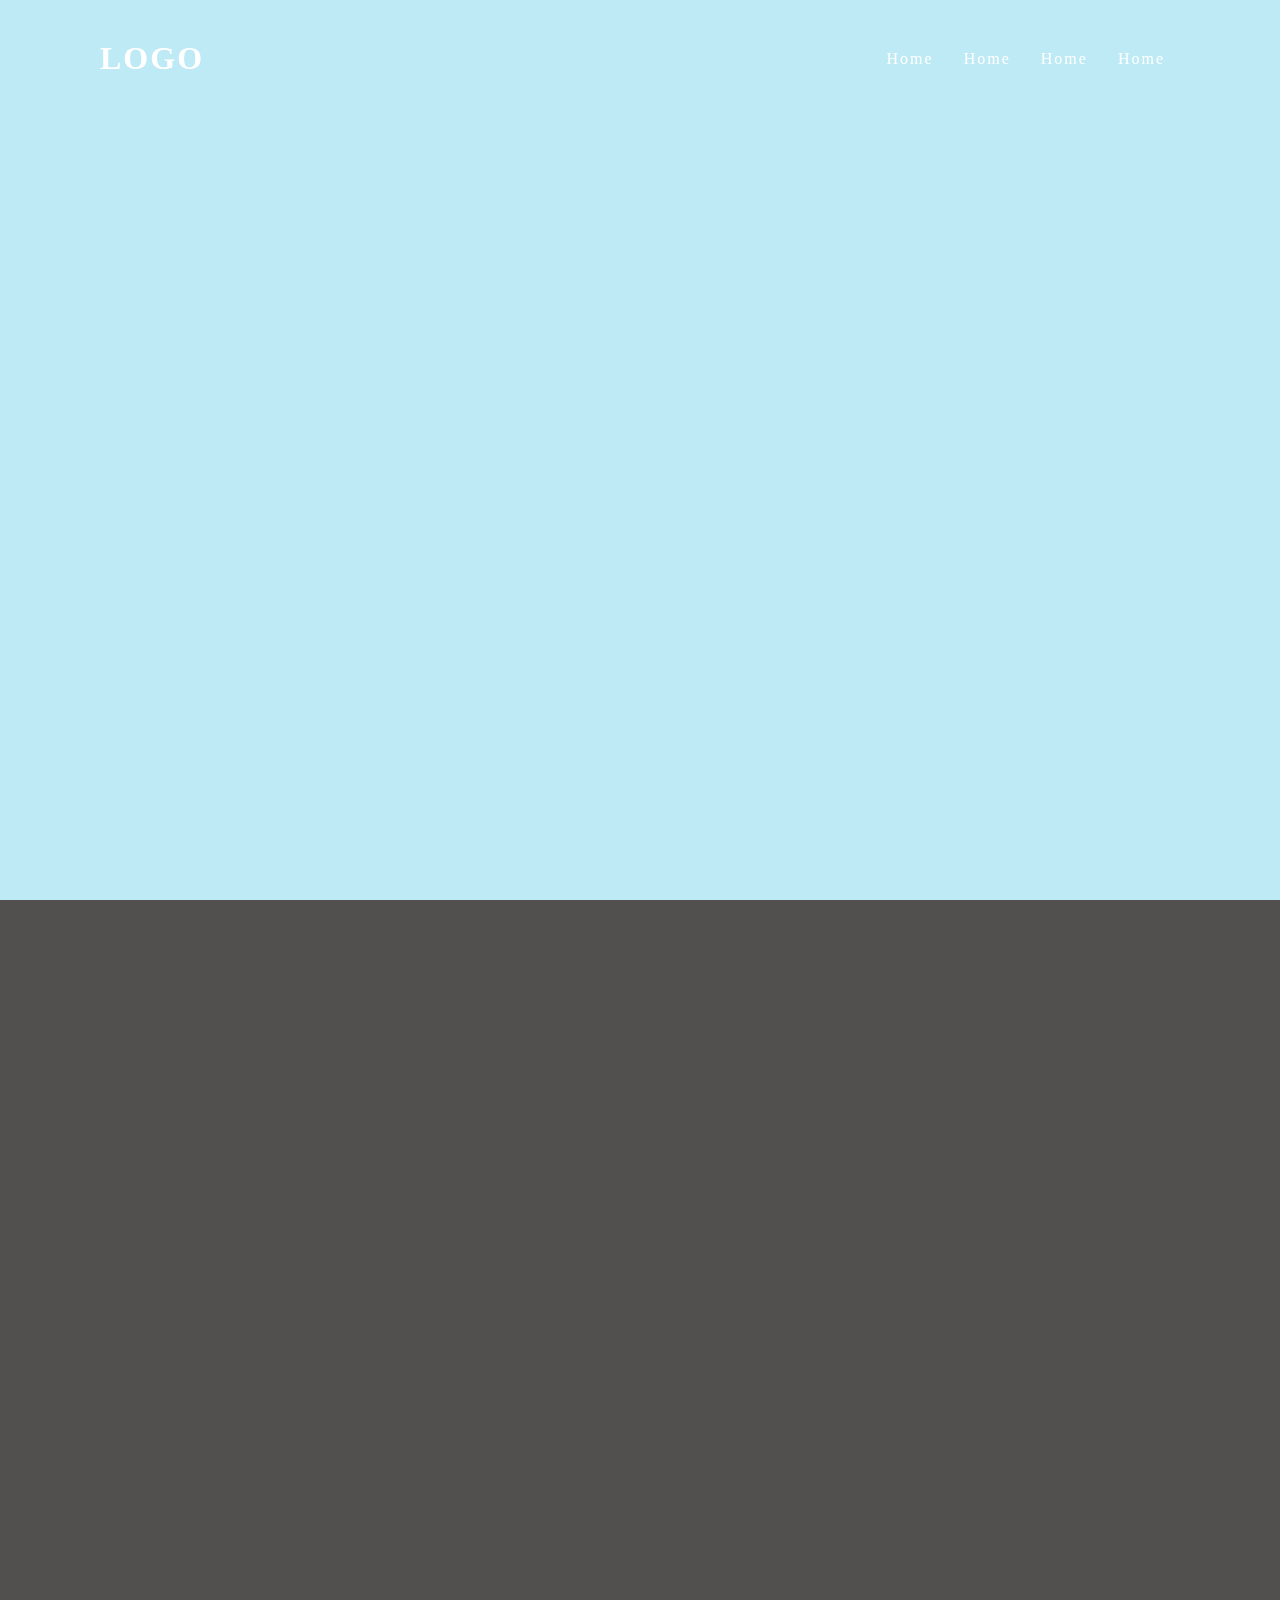
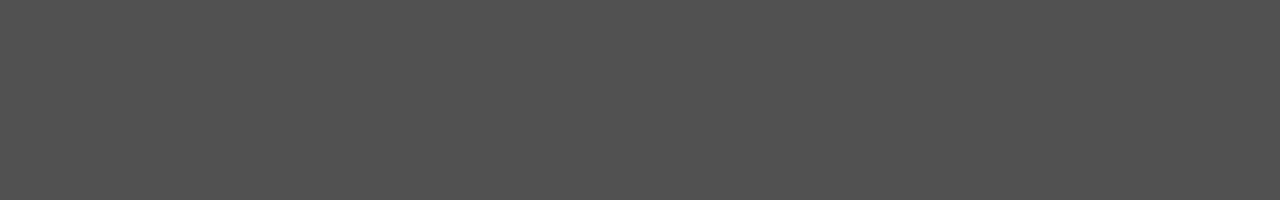
<file: navbar1/index.html>
<!DOCTYPE html>
<html lang="en">
  <head>
    <meta charset="UTF-8" />
    <meta http-equiv="X-UA-Compatible" content="IE=edge" />
    <meta name="viewport" content="width=device-width, initial-scale=1.0" />
    <link rel="stylesheet" href="style.css" />

    <title>Document</title>
  </head>
  <body>
    <header>
      <a href="#" class="logo">Logo</a>
      <ul class="link">
        <li><a href="#">Home</a></li>
        <li><a href="#">Home</a></li>
        <li><a href="#">Home</a></li>
        <li><a href="#">Home</a></li>
      </ul>
    </header>
    <section class="banner">
      <div class="box"></div>
    </section>
    <section class="contact"></section>
    <script src="script.js"></script>
  </body>
</html>
</file>
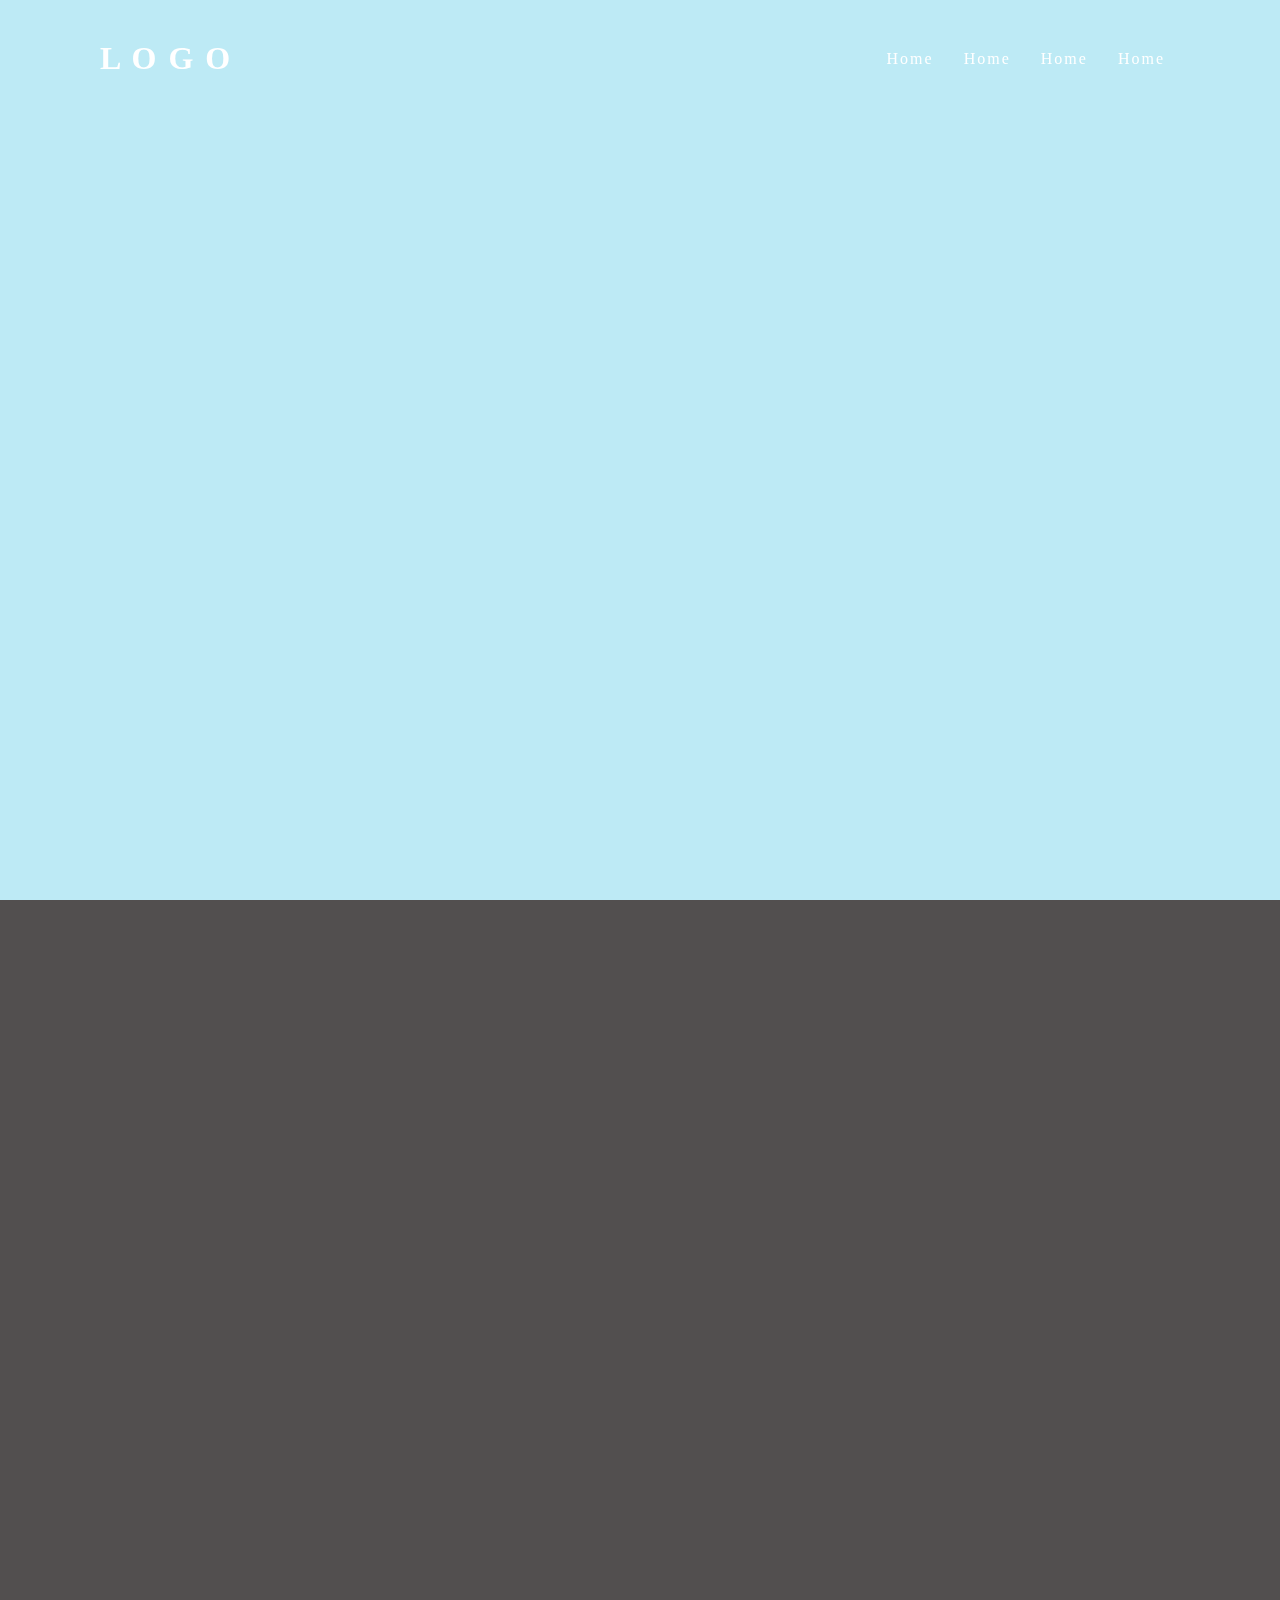
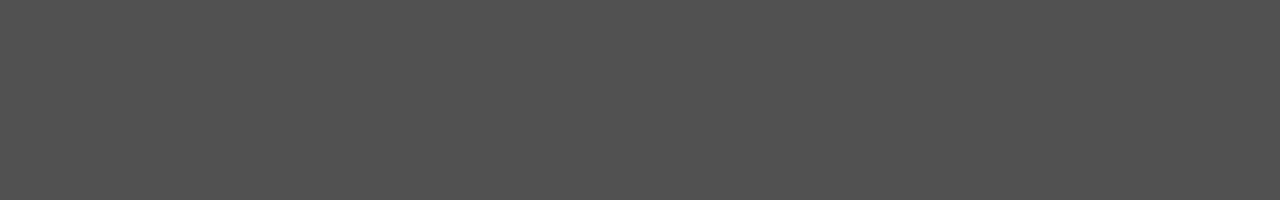
<file: navbar2/index.html>
<!DOCTYPE html>
<html lang="en">
  <head>
    <meta charset="UTF-8" />
    <meta http-equiv="X-UA-Compatible" content="IE=edge" />
    <meta name="viewport" content="width=device-width, initial-scale=1.0" />
    <link rel="stylesheet" href="style.css" />

    <title>Document</title>
  </head>
  <body>
    <header>
      <a href="#" class="logo">
        <span id="zu">L</span>
        <span>o</span>
        <span>g</span>
        <span>o</span>
      </a>
      <ul>
        <li><a href="#">Home</a></li>
        <li><a href="#">Home</a></li>
        <li><a href="#">Home</a></li>
        <li><a href="#">Home</a></li>
      </ul>
    </header>
    <section class="banner">
      <div class="box"></div>
    </section>
    <section class="contact"></section>
    <script src="script.js"></script>
  </body>
</html>
</file>
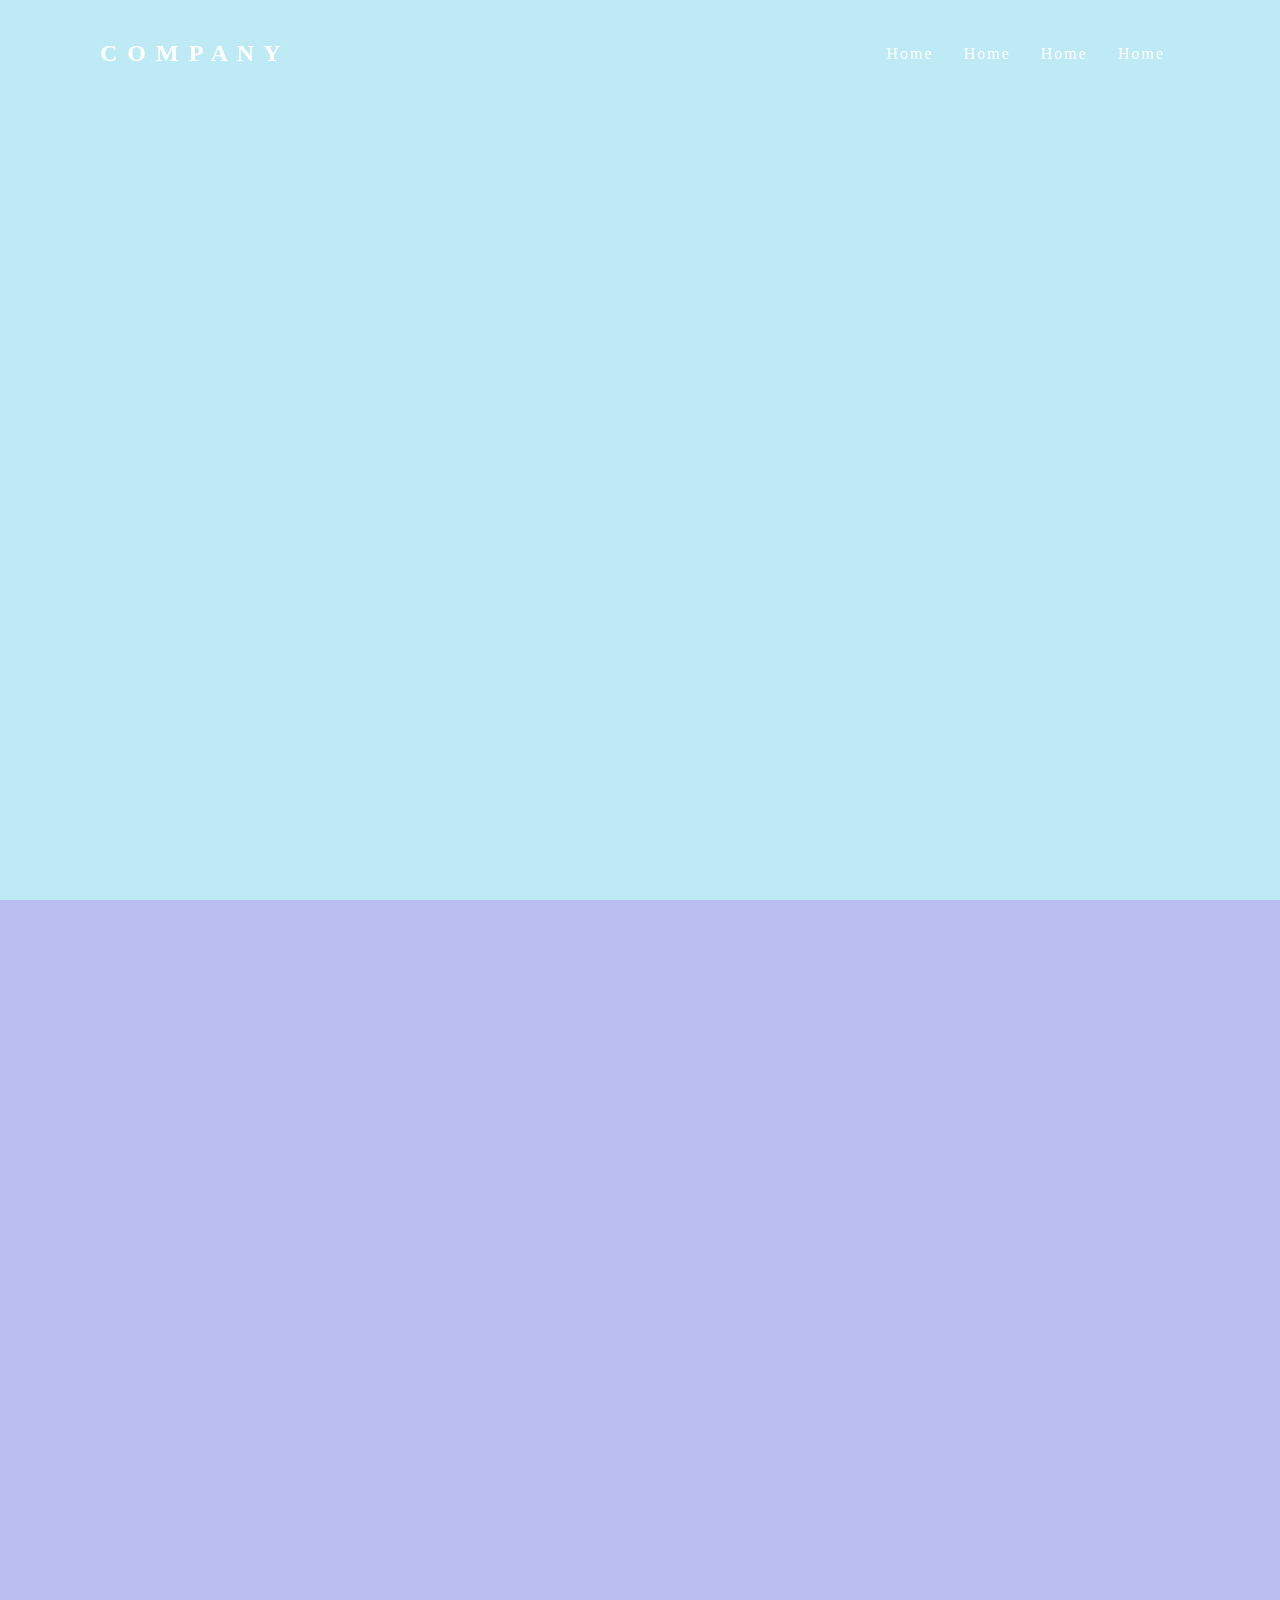
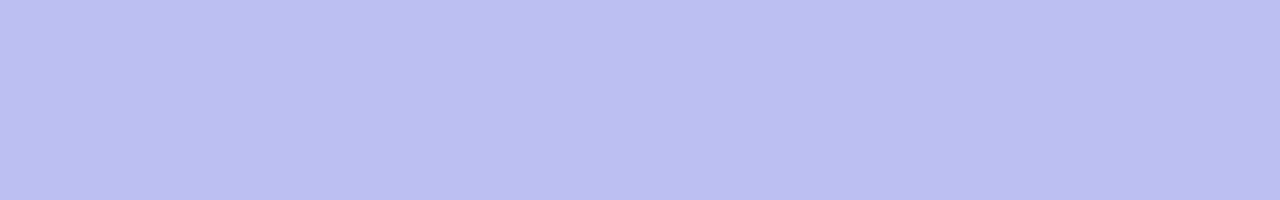
<file: navbar3/index.html>
<!DOCTYPE html>
<html lang="en">
  <head>
    <meta charset="UTF-8" />
    <meta http-equiv="X-UA-Compatible" content="IE=edge" />
    <meta name="viewport" content="width=device-width, initial-scale=1.0" />
    <link rel="stylesheet" href="style.css" />

    <title>Document</title>
  </head>
  <body>
    <header>
      <a href="#" class="logo">
        <span style="--i: 1">c</span>
        <span style="--i: 2">o</span>
        <span style="--i: 3">m</span>
        <span style="--i: 4">p</span>
        <span style="--i: 5">a</span>
        <span style="--i: 6">n</span>
        <span style="--i: 7">y</span>
      </a>
      <ul>
        <li><a href="#">Home</a></li>
        <li><a href="#">Home</a></li>
        <li><a href="#">Home</a></li>
        <li><a href="#">Home</a></li>
      </ul>
    </header>
    <section class="banner">
      <div class="container"></div>
    </section>
    <section class="contact"></section>
    <script src="script.js"></script>
  </body>
</html>
</file>
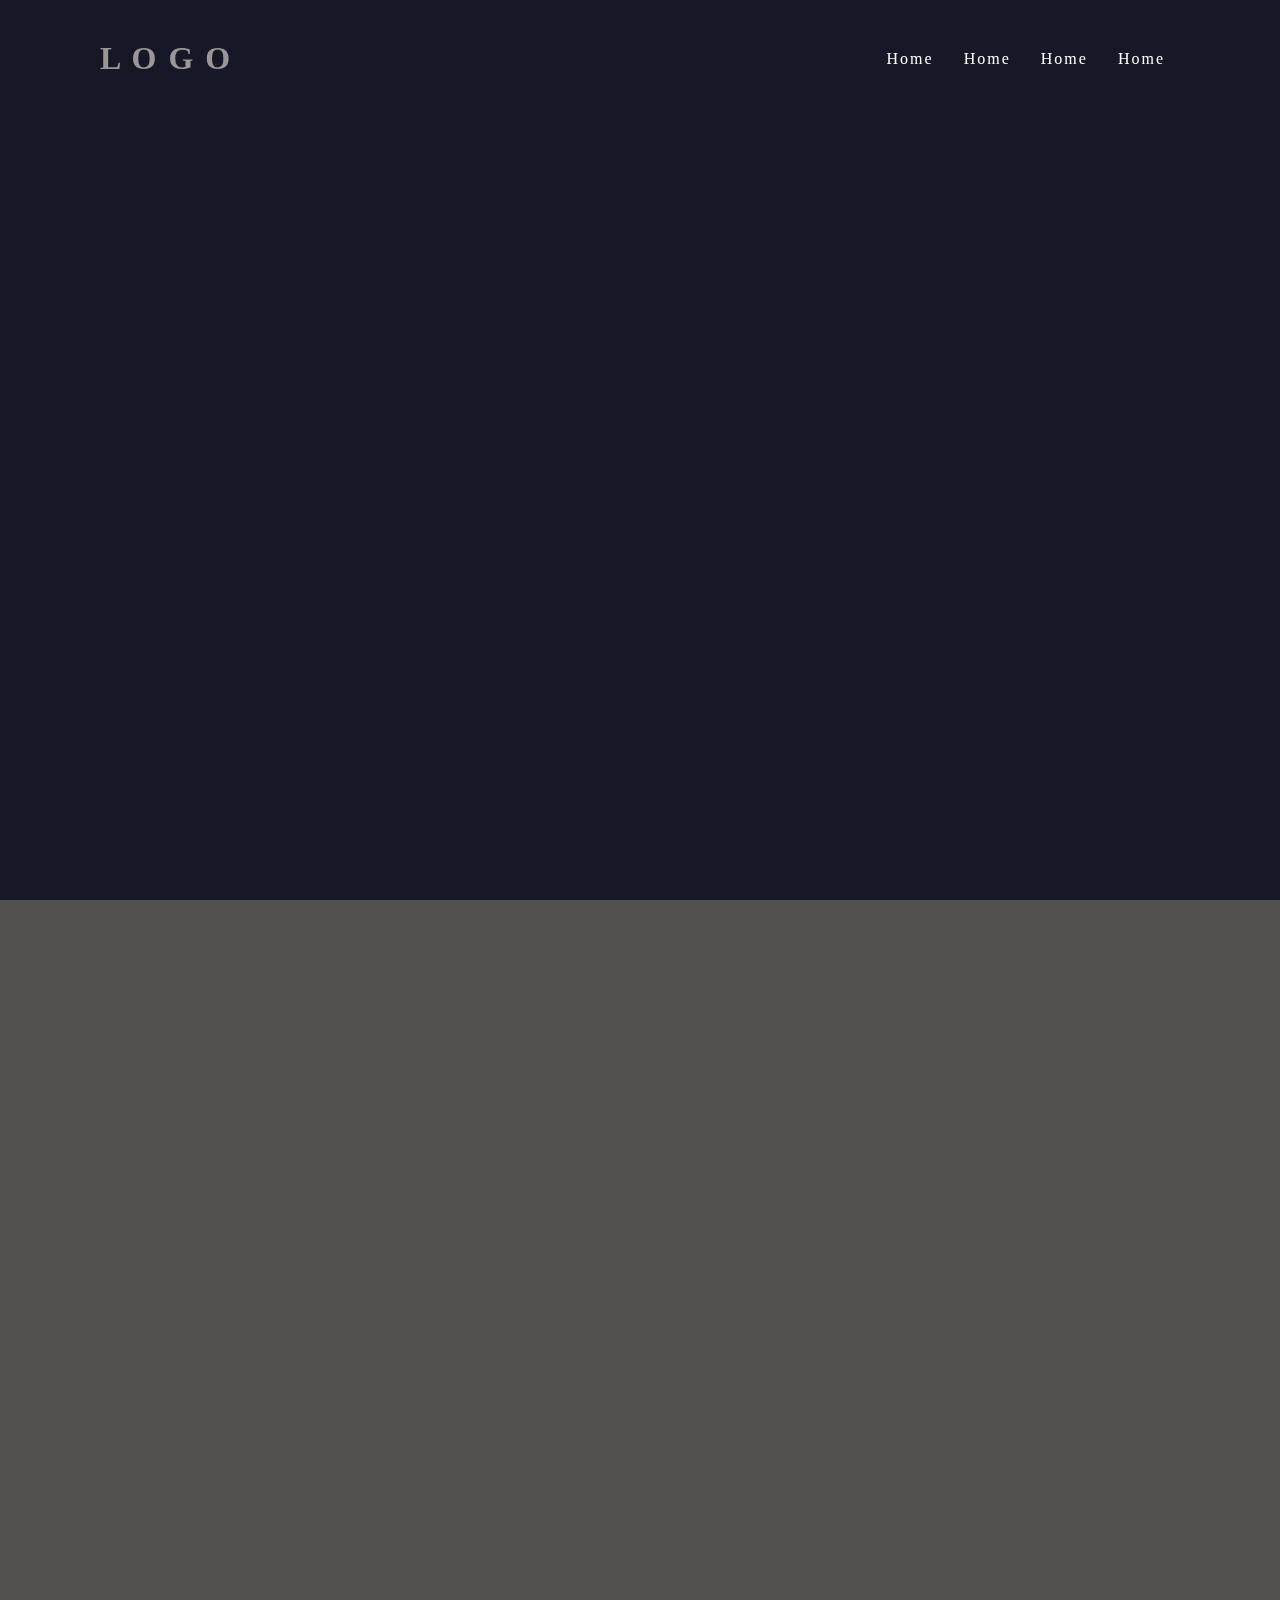
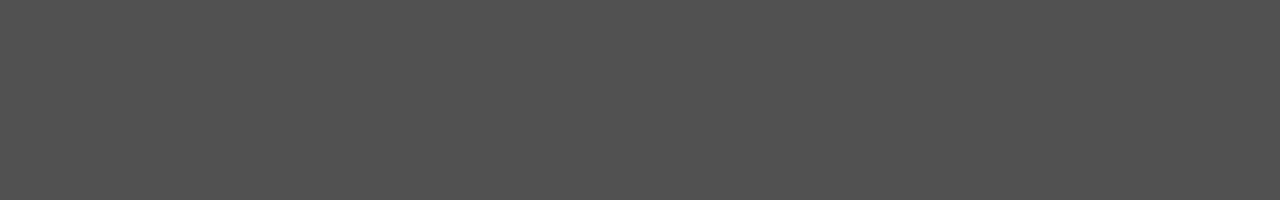
<file: navbar4/index.html>
<!DOCTYPE html>
<html lang="en">
  <head>
    <meta charset="UTF-8" />
    <meta http-equiv="X-UA-Compatible" content="IE=edge" />
    <meta name="viewport" content="width=device-width, initial-scale=1.0" />
    <link rel="stylesheet" href="style.css" />

    <title>Document</title>
  </head>
  <body>
    <header>
      <a href="#" class="logo"
        ><span>L</span>
        <span>o</span>
        <span>g</span>
        <span>o</span></a
      >
      <ul>
        <li><a href="#">Home</a></li>
        <li><a href="#">Home</a></li>
        <li><a href="#">Home</a></li>
        <li><a href="#">Home</a></li>
      </ul>
    </header>
    <section class="banner">
      <div class="box"></div>
    </section>
    <section class="contact"></section>
    <script src="script.js"></script>
  </body>
</html>
</file>
<file: navbar1/style.css>
* {
  margin: 0;
  padding: 0;
  box-sizing: border-box;
  font-family: san-serif;
}

body {
  background: #524f4f;
  min-height: 200vh;
}

header {
  position: fixed;
  top: 0;
  left: 0;
  width: 100%;
  display: flex;
  justify-content: space-between;
  align-items: center;
  transition: 0.6s;
  padding: 40px 100px;
  z-index: 100;
}

header.sticky {
  padding: 5px 100px;
  background: #fff;
}

header .logo {
  position: relative;
  font-weight: 700;
  color: #fff;
  text-decoration: none;
  font-size: 2em;
  text-transform: uppercase;
  letter-spacing: 2px;
  transition: 0.6s;
}

header ul {
  position: relative;
  display: flex;
  justify-content: center;
  align-items: center;
}

header ul li {
  position: relative;
  list-style: none;
}

header ul li a {
  position: relative;
  margin: 0 15px;
  text-decoration: none;
  color: #fff;
  letter-spacing: 2px;
  font-weight: 500px;
  transition: 0.5s;
}

header.sticky .logo,
header.sticky ul li a {
  color: #000;
}

.banner {
  position: relative;
  width: 100%;
  height: 100vh;
  background: rgb(189, 234, 245);
  scroll-snap-stop: always;
}

.contact {
  height: 100vh;
}

.moveRight.logo {
  animation: moveRight 3s linear;
}

.moveLeft.link {
  animation: moveLeft 3s;
}

@keyframes moveLeft {
  0% {
    transform: translateX(0px);
  }

  30% {
    transform: translateX(-400px);
    opacity: 0;
  }

  80% {
    transform: translateX(-400px);
    opacity: 0;
  }

  100% {
    transform: translateX(0px);
    opacity: 1;
  }
}

@keyframes moveRight {
  0% {
    transform: translateX(0px);
  }

  30% {
    transform: translateX(500px);
  }

  80% {
    transform: translateX(500px);
  }

  100% {
    transform: translateX(0px);
  }
}
</file>
<file: navbar2/style.css>
* {
  margin: 0;
  padding: 0;
  box-sizing: border-box;
  font-family: san-serif;
}

body {
  background: #524f4f;
  min-height: 200vh;
}

header {
  position: fixed;
  top: 0;
  left: 0;
  width: 100%;
  display: flex;
  justify-content: space-between;
  align-items: center;
  transition: all 0.6s li;
  padding: 40px 100px;
  z-index: 100;
}

header.sticky {
  padding: 25px 100px;
  background: rgba(255, 255, 255, 0.2);
  box-shadow: 0 4px 30px rgba(0, 0, 0, 0.1);
  backdrop-filter: blur(5px);
}

header .logo {
  position: relative;
  font-weight: 700;
  color: #fff;
  text-decoration: none;
  font-size: 2em;
  text-transform: uppercase;
  letter-spacing: 2px;
  transition: 0.6s;
}

header ul {
  position: relative;
  display: flex;
  justify-content: center;
  align-items: center;
}

header ul li {
  position: relative;
  list-style: none;
}

header ul li a {
  position: relative;
  margin: 0 15px;
  text-decoration: none;
  color: #fff;
  letter-spacing: 2px;
  font-weight: 500px;
  transition: 0.5s;
}

header.sticky .logo,
header.sticky ul li a {
  color: #000;
}

.jumping.logo {
  animation: jumping 3s ease-in-out;
}

.jumping.logo > span:nth-child(2) {
  animation-delay: 0.2s;
}

.jumping.logo > span:nth-child(3) {
  animation-delay: 0.4s;
}
.jumping.logo > span:nth-child(4) {
  animation-delay: 0.6s;
}

@keyframes jumping {
  0% {
    transform: translateY(0px);
  }
  50% {
    transform: translateY(-20px);
  }
  100% {
    transform: translateY(0px);
  }
}

.banner {
  position: relative;
  width: 100%;
  height: 100vh;
  background: rgb(189, 234, 245);
  scroll-snap-stop: always;
}

.contact {
  height: 100vh;
}
</file>
<file: navbar3/style.css>
* {
  margin: 0;
  padding: 0;
  box-sizing: border-box;
  font-family: san-serif;
}

body {
  background: #524f4f;
  min-height: 200vh;
}

header {
  position: fixed;
  top: 0;
  left: 0;
  width: 100%;
  display: flex;
  justify-content: space-between;
  align-items: center;
  transition: 0.6s;
  padding: 40px 100px;
  z-index: 100;
}

header.sticky {
  padding: 25px 100px;
  background: #fff;
}

header .logo {
  position: relative;
  font-weight: 700;
  color: #fff;
  text-decoration: none;
  font-size: 1.5em;
  text-transform: uppercase;
  letter-spacing: 2px;
  transition: 0.6s;
}

header ul {
  position: relative;
  display: flex;
  justify-content: center;
  align-items: center;
}

header ul li {
  position: relative;
  list-style: none;
}

header ul li a {
  position: relative;
  margin: 0 15px;
  text-decoration: none;
  color: #fff;
  letter-spacing: 2px;
  font-weight: 500px;
  transition: 0.5s;
}

header.sticky .logo,
header.sticky ul li a {
  color: #000;
}

.jump.logo {
  position: relative;
  -webkit-box-reflect: below -12px linear-gradient(transparent, rgba(0, 0, 0, 0.2));
}

.jump.logo span {
  position: relative;
  display: inline-block;
  animation: jump 1.8s ease-in-out;
  animation-iteration-count: 2;
  animation-delay: calc(0.2s * var(--i));
}
@keyframes jump {
  0% {
    transform: translateY(0px);
  }
  20% {
    transform: translateY(-20px);
  }
  40%,
  100% {
    transform: translateY(0px);
  }
}

.banner {
  position: relative;
  width: 100%;
  min-height: 100vh;
  background: rgb(189, 234, 245);
  scroll-snap-stop: always;
}

.container {
  padding: 5rem 1rem;
  width: 100%;

  display: flex;
  justify-content: center;
  align-items: center;
}
.content-img {
  display: inline-block;
  position: relative;
  width: 100%;
  padding-bottom: 100%;
  vertical-align: middle;
  overflow: hidden;
}

.contact {
  height: 100vh;
  background-color: rgb(187, 190, 240);
}
</file>
<file: navbar4/style.css>
* {
  margin: 0;
  padding: 0;
  box-sizing: border-box;
  font-family: san-serif;
}

body {
  background: #524f4f;
  min-height: 200vh;
}

header {
  position: fixed;
  top: 0;
  left: 0;
  width: 100%;
  display: flex;
  justify-content: space-between;
  align-items: center;
  transition: 0.6s;
  padding: 40px 100px;
  z-index: 100;
}

header.sticky {
  padding: 25px 100px;
  background: #1d1c1c;
  transition: all 0.5s;
}

header .logo {
  position: relative;
  font-weight: 700;
  color: #9b9797;
  text-decoration: none;
  font-size: 2em;
  text-transform: uppercase;
  letter-spacing: 2px;
  transition: 0.6s;
  text-decoration: none;
  background: transparent;
  outline: none;
}

header ul {
  position: relative;
  display: flex;
  justify-content: center;
  align-items: center;
}

header ul li {
  position: relative;
  list-style: none;
}

header ul li a {
  position: relative;
  margin: 0 15px;
  text-decoration: none;
  color: #fff;
  letter-spacing: 2px;
  font-weight: 500px;
  transition: 0.5s;
}

header.sticky ul li a {
  color: #fbf6f6;
}

header.sticky .logo {
  color: #fff;
  background: transparent;
}

.glow.logo {
  animation: glow 3s ease-in-out;
}
@keyframes glow {
  0%,
  100% {
    color: #fff;
    text-shadow: 0 0 12px lime, 0 0 50px lime, 0 0 100px lime;
    background: transparent;
  }

  10%,
  90% {
    color: #111;
    text-shadow: none;
  }
}

.glow.logo > span:nth-child(2) {
  animation-delay: 0.5s;
}
.glow.logo > span:nth-child(3) {
  animation-delay: 1s;
}

.glow.logo > span:nth-child(4) {
  animation-delay: 1.75s;
}

.banner {
  position: relative;
  width: 100%;
  height: 100vh;
  background: rgb(23, 24, 39);
  scroll-snap-stop: always;
}

.contact {
  height: 100vh;
}
</file>
